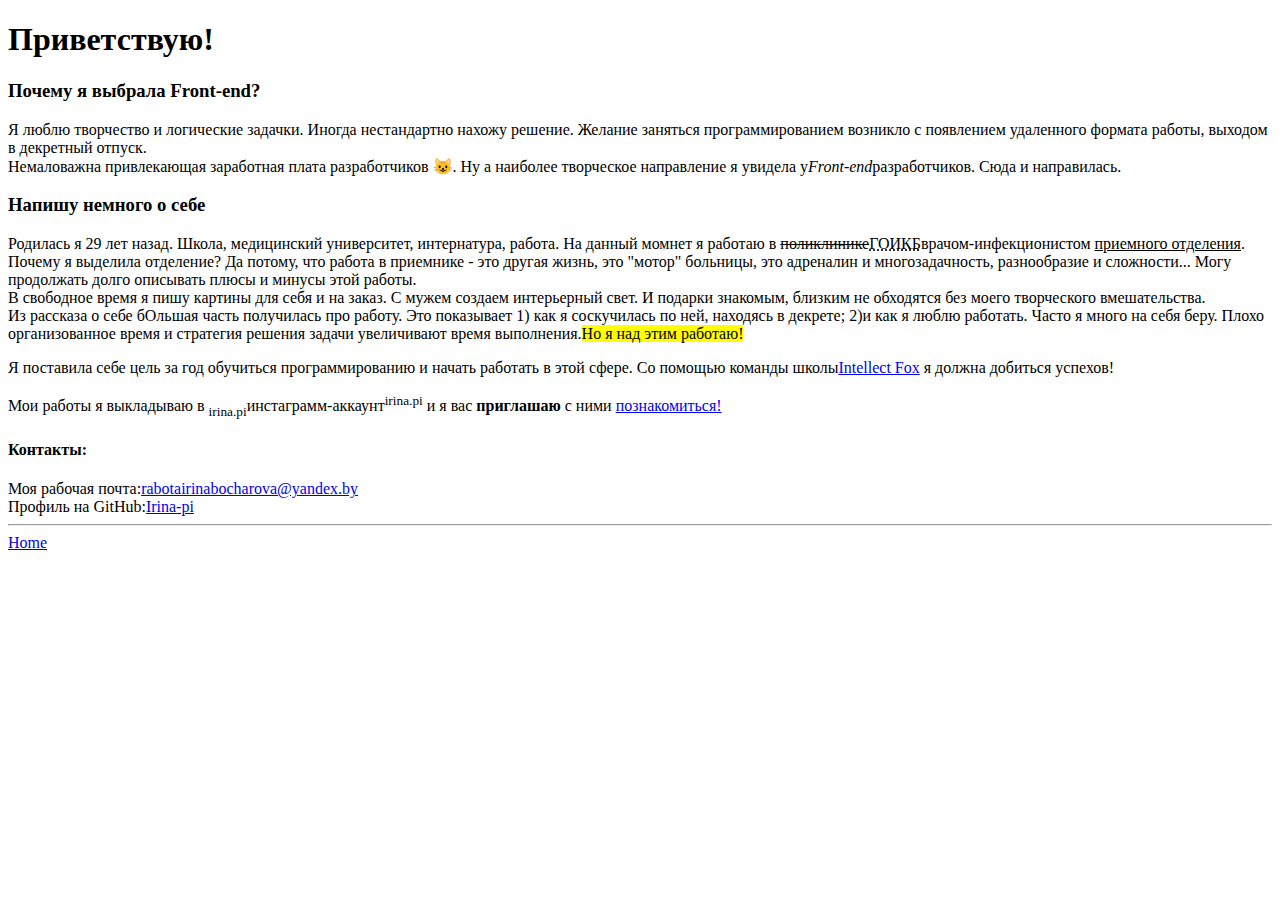
<file: Hello/about.html>
<!DOCTYPE html>
<html lang="en">
  <head>
    <meta charset="UTF-8" />
    <title>Об авторе</title>
  </head>
  <body>
    <h1>Приветствую!</h1>
    <h3>Почему я выбрала Front-end?</h3>
    <p>
      Я люблю творчество и логические задачки. Иногда нестандартно нахожу решение. Желание заняться программированием возникло с появлением удаленного формата работы, выходом в декретный отпуск.<br />Немаловажна привлекающая заработная плата разработчиков &#x1F63A;. Ну а наиболее творческое направление я увидела у<em>Front-end</em>разработчиков. Сюда и направилась.
    </p>
    <h3>Напишу немного о себе</h3>
    <p>
      Родилась я 29 лет назад. Школа, медицинский университет, интернатура, работа. На данный момнет я работаю в <del>поликлинике</del><abbr title="Гомельская областная инфекционная клиническая больница">ГОИКБ</abbr>врачом-инфекционистом <ins>приемного отделения</ins>. Почему я выделила отделение? Да потому, что работа в приемнике - это другая жизнь, это "мотор" больницы, это адреналин и многозадачность, разнообразие и сложности... Могу продолжать долго описывать плюсы и минусы этой работы.<br />В свободное время я пишу картины для себя и на заказ. С мужем создаем интерьерный свет. И подарки знакомым, близким не обходятся без моего творческого вмешательства. <br />Из рассказа о себе бОльшая часть получилась про работу. Это показывает 1) как я соскучилась по ней, находясь в декрете; 2)и как я люблю работать. Часто я много на себя беру. Плохо организованное время и стратегия решения задачи увеличивают время выполнения.<mark>Но я над этим работаю!</mark>
    </p>
    <p>
      Я поставила себе цель за год обучиться программированию и начать работать в этой сфере. Со помощью команды школы<a href="https://intellectfox.by/" target="_blank">Intellect Fox</a> я должна добиться успехов!
    </p>
    <p>
      Мои работы я выкладываю в <sub>irina.pi</sub>инстаграмм-аккаунт<sup>irina.pi</sup> и я вас <strong>приглашаю</strong> с ними <a href="https://www.instagram.com/stories/highlights/17856019180760371/" target="_blank">познакомиться!</a>
    </p>
    <h4>Контакты:</h4>
    Моя рабочая почта:<a href="mailto:rabotairinabocharova@yandex.by">rabotairinabocharova@yandex.by</a><br />
    Профиль на GitHub:<a href="https://github.com/Irina-pi" target="_blank">Irina-pi</a>
    <hr />
    <a href="../index.html">Home</a>
  </body>
</html>
</file>
